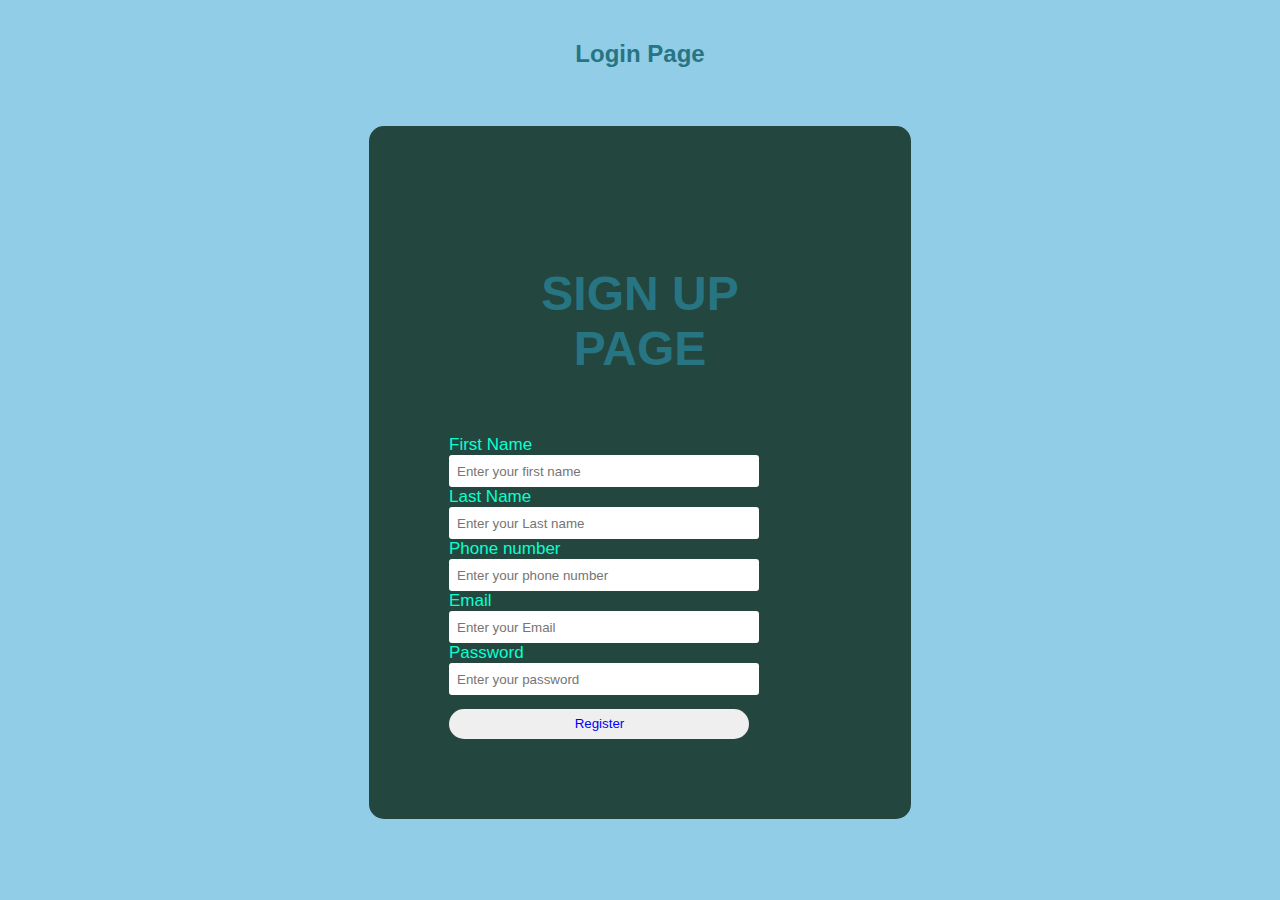
<file: index.html>
<!DOCTYPE html>
<html lang="en">
<head>
    <meta charset="UTF-8">
    <meta name="viewport" content="width=device-width, initial-scale=1.0">
    <title>Log In</title>
    <link rel="stylesheet" href="style.css">
</head>
<body>
<h2>Login Page</h2><br>  
<div class="Login">
    <div id="header"><h2> SIGN UP PAGE</h2></div>
    <label for="First Name">First Name</label><br>
    <input type="text" name="First Name" placeholder="Enter your first name" id="fname"><br>
    <label for="Last name"> Last Name</label><br>
    <input type="text" name="Last Name" placeholder="Enter your Last name" id="lname"><br>
    <label for="number">Phone number</label><br>
    <input type="number" placeholder="Enter your phone number" id="number"><br>
    <label for="Email">Email</label><br>
    <input type="email" name="email"placeholder="Enter your Email" id="email" aria-label="Email Address"> <br>
    <label for="password">Password</label> <br>
    <input type="password" name="password" id="pass" placeholder="Enter your password" name=" password" aria-label="password"> <br>
    <button type="submit" id="regbutton">Register</button>
</div>
   

</body>
</html>
</file>
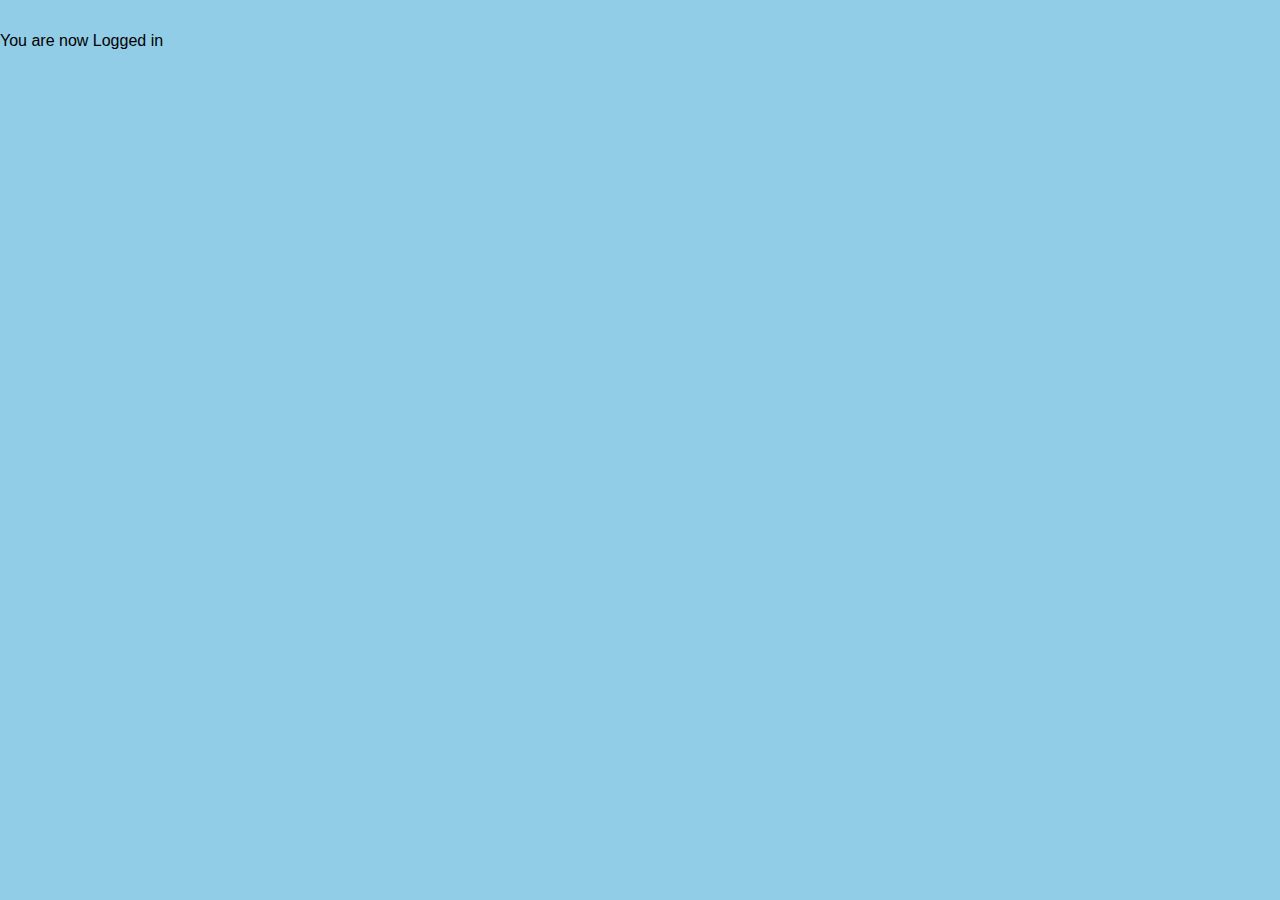
<file: final.html>
<!DOCTYPE html>
<html lang="en">
<head>
    <meta charset="UTF-8">
    <meta name="viewport" content="width=device-width, initial-scale=1.0">
    <title>Document</title>
    <link rel="stylesheet" href="style.css">  
</head>
<body>
    <div id="content">
        You are now Logged in
    </div>
</body>
</html>
</file>
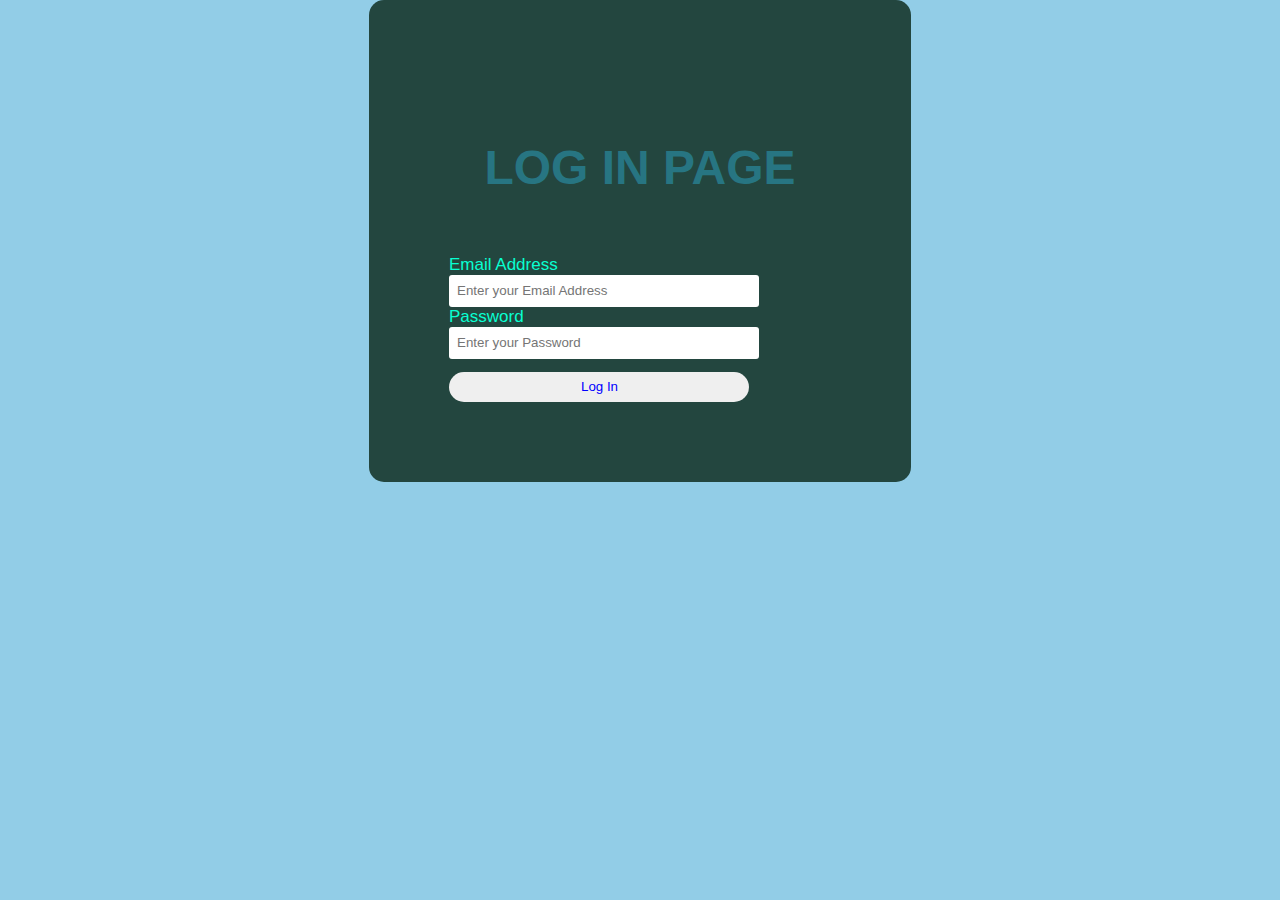
<file: login.html>
<!DOCTYPE html>
<html lang="en">
<head>
    <meta charset="UTF-8">
    <meta name="viewport" content="width=device-width, initial-scale=1.0">
    <title>Document</title>
    <link rel="stylesheet" href="style.css">
</head>
<body>
    <div class="Login">
        <div id="header"><h2> LOG IN PAGE</h2></div>
            <label for="email">Email Address</label><br>
            <input type="email" id="email" placeholder="Enter your Email Address"><br>
            <label for="password">Password</label><br>
            <input type="password" id="pass" placeholder="Enter your Password"><br>
            <button type="submit" id="logbutton">Log In</button>
        </div>
    </div>

</body>
</html>
</file>
<file: style.css>
body{
    margin: 0;  
    padding: 0;  
    background-color:#6abadeba;  
    font-family: 'Arial';
}
h2{  
    text-align: center;  
    color: #277582;  
    padding: 20px;  
}
label{  
    color: #08ffd1;  
    font-size: 17px;  
}
.Login{
    width: 382px;  
    overflow: hidden;  
    margin: auto;  
    margin: 20 0 0 450px;  
    padding: 80px;  
    background: #23463f;  
    border-radius: 15px ;  
          
}
label{  
    color: #08ffd1;  
    font-size: 17px; 
}
#fname, #lname ,#pass ,#number, #email{  
    width: 300px;  
    height: 30px;  
    border: none;  
    border-radius: 3px;  
    padding-left: 8px;
}
#regbutton, #logbutton{  
    width: 300px;  
    height: 30px;  
    border: none;  
    border-radius: 17px;  
    padding-left: 7px;  
    color: blue;  
    margin-top: 1em;
}
#header{
    font-size: 2em;
}
#content{
    padding: 0em;
    margin-top: 2em;
}
</file>
